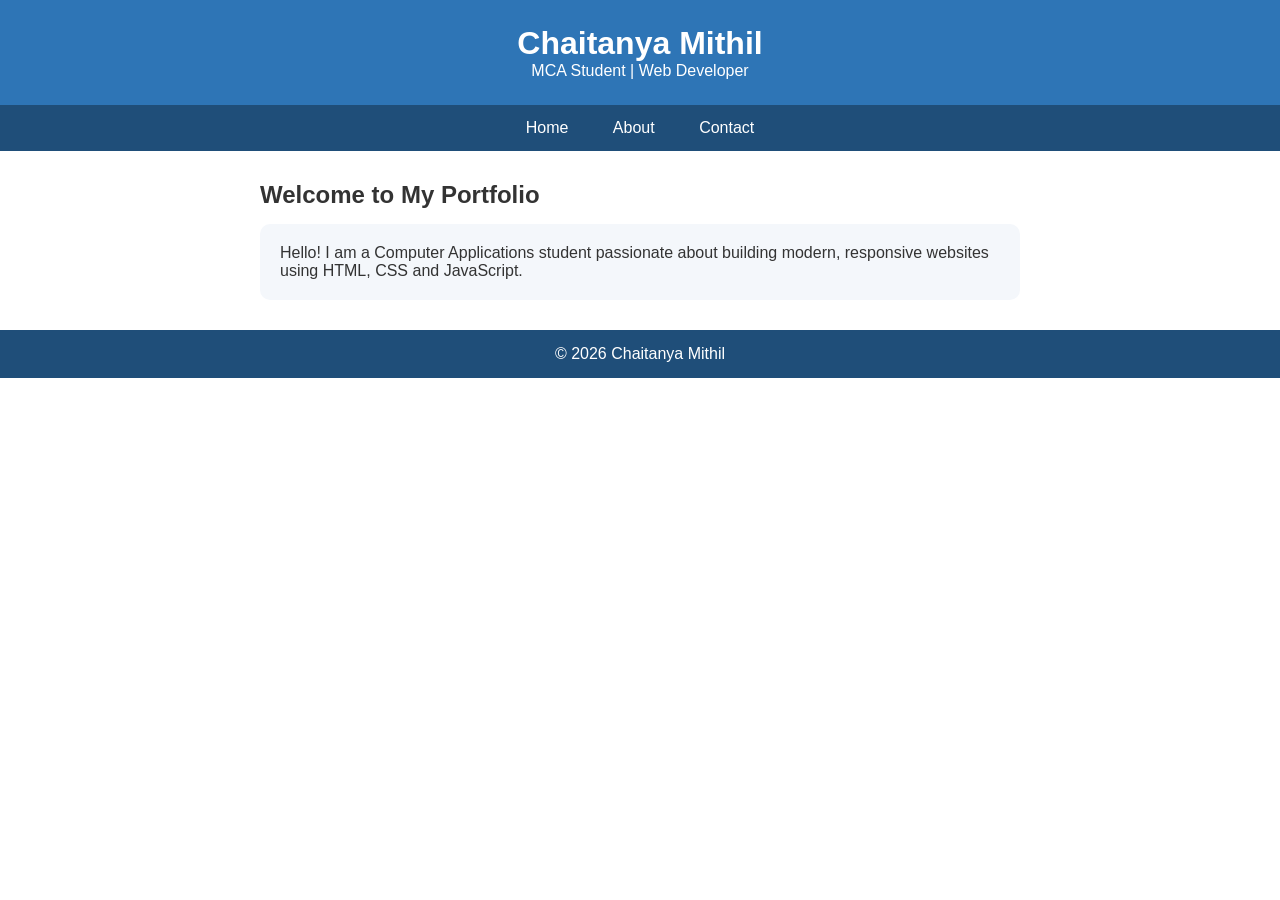
<file: week7/index.html>
<!DOCTYPE html>
<html lang="en">

<head>
    <meta charset="UTF-8">
    <title>Home | My Portfolio</title>
    <link rel="stylesheet" href="styles.css">
</head>

<body>

    <header>
        <h1>Chaitanya Mithil</h1>
        <p>MCA Student | Web Developer</p>
    </header>

    <nav>
        <a href="index.html">Home</a>
        <a href="about.html">About</a>
        <a href="contact.html">Contact</a>
    </nav>

    <div class="section">
        <h2>Welcome to My Portfolio</h2>

        <div class="card">
            <p>
                Hello! I am a Computer Applications student passionate about
                building modern, responsive websites using HTML, CSS and
                JavaScript.
            </p>
        </div>
    </div>

    <footer>
        <p>&copy; 2026 Chaitanya Mithil</p>
    </footer>

</body>

</html>
</file>
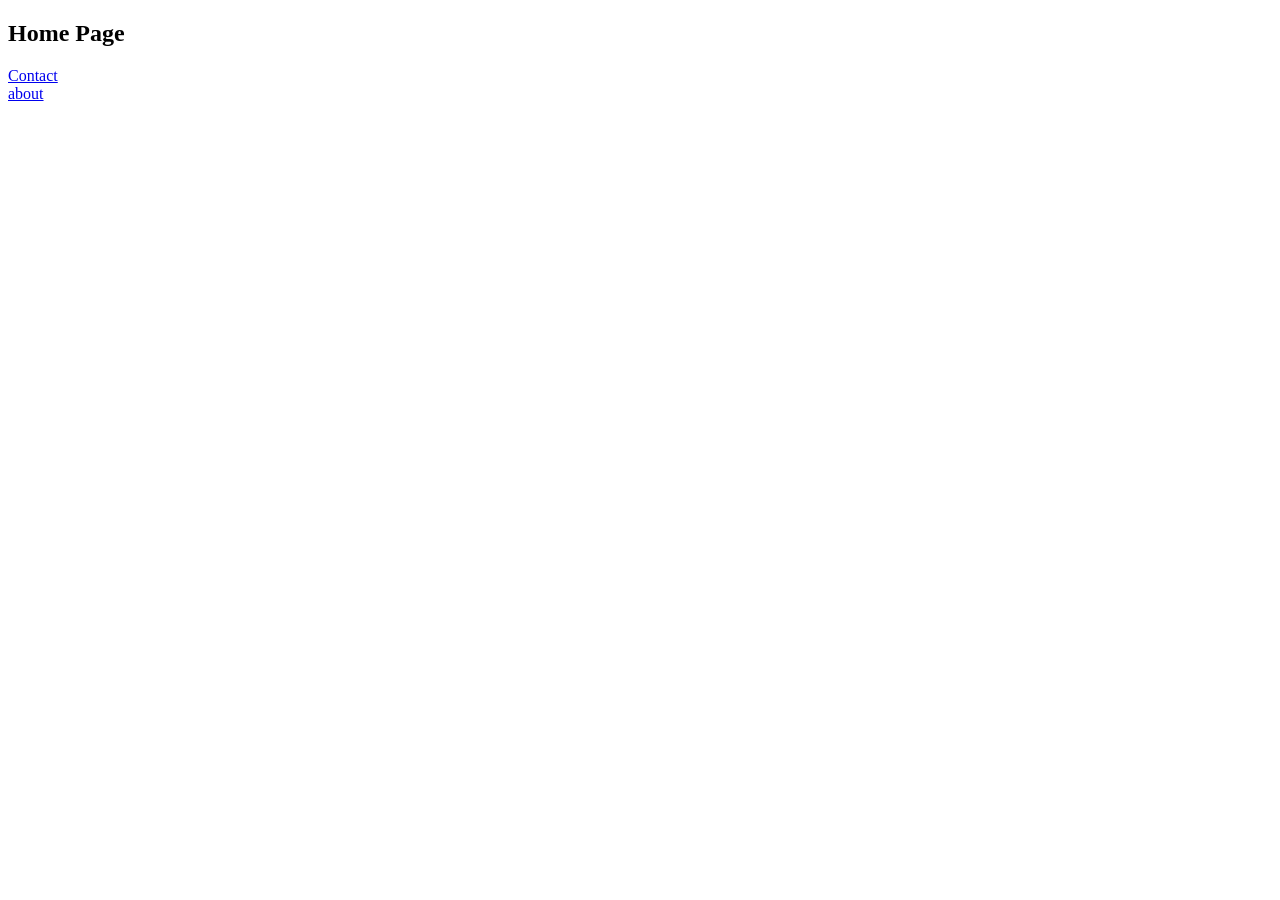
<file: 55_web_technologies/week2/External_links/index.html>
<!DOCTYPE html>
<html lang="en">
<head>
    <meta charset="UTF-8">
    <meta name="viewport" content="width=device-width, initial-scale=1.0">
    <title>Home</title>
</head>
<body>
    <h2>Home Page</h2>
    <a href="contact.html">Contact</a><br>
    <a href="about.html">about</a><br>
</body>
</html>
</file>
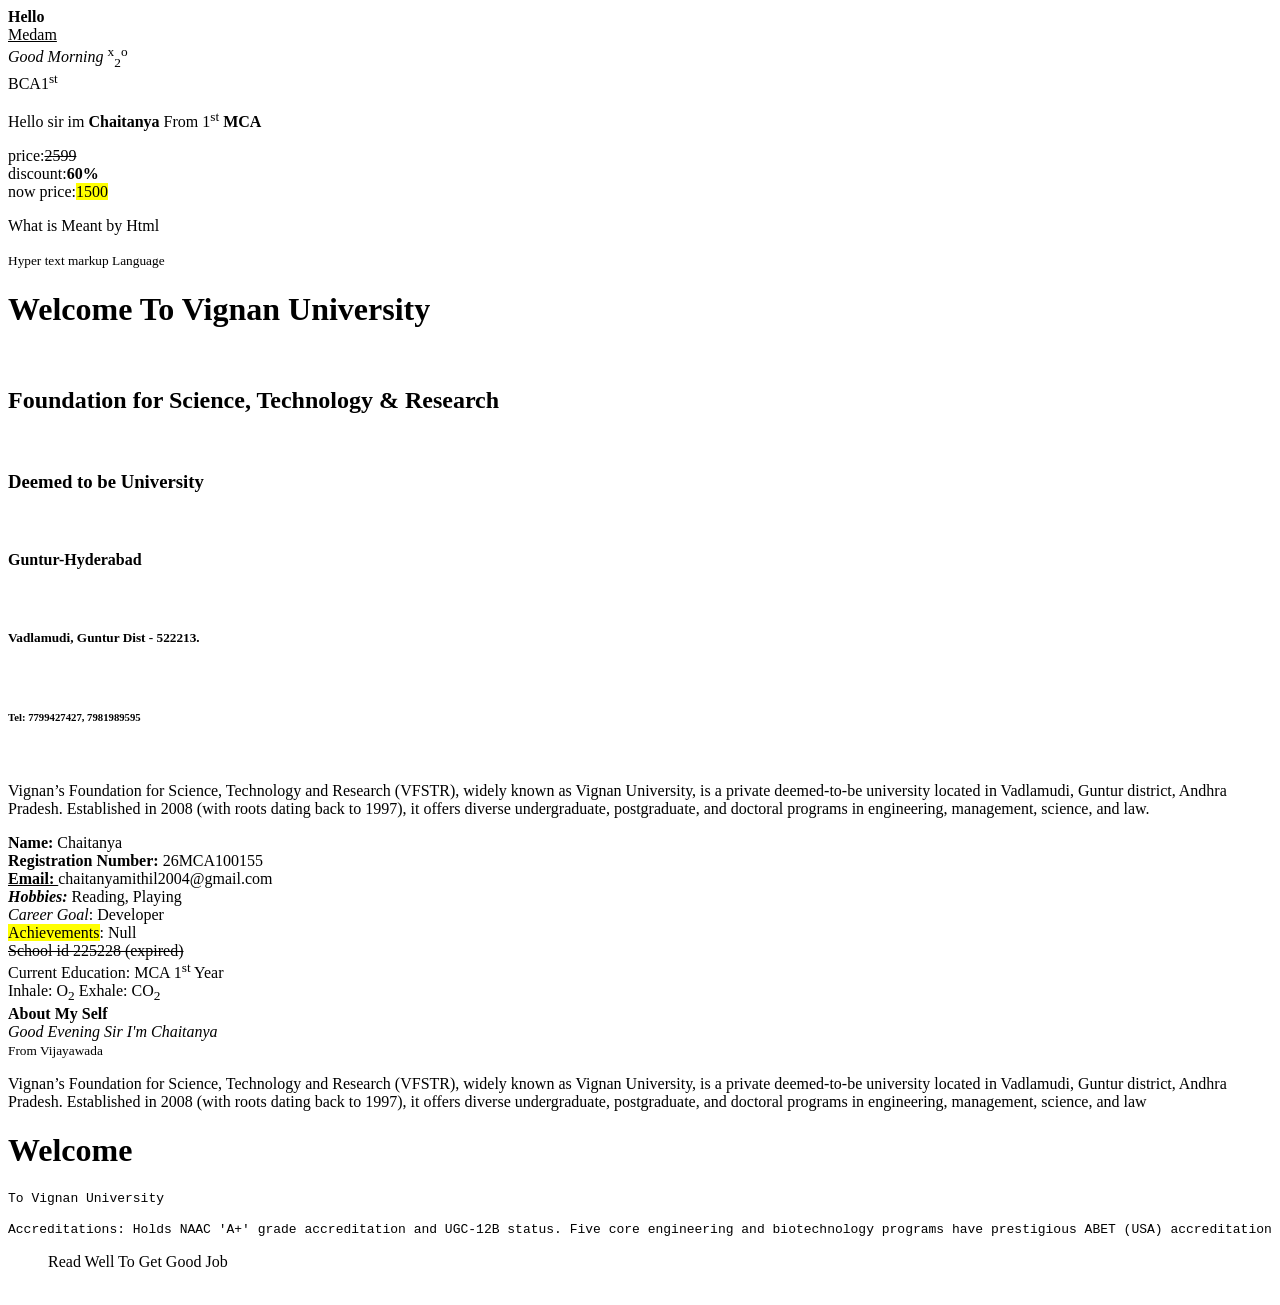
<file: 55_web_technologies/week2/week1&2/index.html>
<!DOCTYPE html>
<html lang="en">
<head>
    <meta charset="UTF-8">
    <meta name="viewport" content="width=device-width, initial-scale=1.0">
    <title>Document</title>
</head>
<body>
<b>Hello</b><br>
<u>Medam</u><br>
<i>Good Morning</i>
<sup>x</sup><sub>2</sub><sup>o</sup><br>
BCA1<sup>st</sup><br>
<p>Hello sir im <b>Chaitanya</b> From 1<sup>st</sup><b> MCA</b></p>
price:<del>2599</del><br>
discount:<b>60%</b><br>
now price:<mark>1500</mark><br>
<p>What is Meant by Html</p>
<small>Hyper text markup Language</small>
<h1>Welcome To Vignan University</h1><br>
<h2>Foundation for Science, Technology & Research</h2><br>
<h3>Deemed to be University</h3><br>
<h4>Guntur-Hyderabad</h4><br>
<h5>Vadlamudi, Guntur Dist - 522213.</h5><br>
<h6>Tel: 7799427427, 7981989595</h6><br>
<p>Vignan’s Foundation for Science, Technology and Research (VFSTR), 
widely known as Vignan University, 
is a private deemed-to-be university located in Vadlamudi, 
Guntur district, Andhra Pradesh. 
Established in 2008 (with roots dating back to 1997), 
it offers diverse undergraduate, postgraduate, and doctoral programs in engineering,
management, science, and law.</p>
<b>Name:</b> Chaitanya<br>
  <b>Registration Number:</b> 26MCA100155 <br>
  <b><u>Email: </u></b>chaitanyamithil2004@gmail.com<br>
  <b><i>Hobbies:</i></b> Reading, Playing<br>
  <i>Career Goal</i>: Developer<br>
  <mark>Achievements</mark>: Null<br>
  <del>School id 225228 (expired)</del><br>
  Current Education: MCA 1<sup>st</sup> Year<br>
  Inhale: O<sub>2</sub> 
  Exhale: CO<sub>2</sub><br>
  <strong>About My Self</strong><br>
  <em>Good Evening Sir I'm Chaitanya</em><br>
  <small>From Vijayawada</small><br>
  <p>Vignan’s Foundation for Science, Technology and Research (VFSTR), widely known as Vignan University, is a private deemed-to-be university located in Vadlamudi, Guntur district, Andhra Pradesh. Established in 2008 (with roots dating back to 1997), it offers diverse undergraduate, postgraduate, and doctoral programs in engineering, management, science, and law</p>
  <h1>Welcome</h1>
  <pre>To Vignan University</pre>
  <code>Accreditations: Holds NAAC 'A+' grade accreditation and UGC-12B status. Five core engineering and biotechnology programs have prestigious ABET (USA) accreditation</code>
  <blockquote> Read Well To Get Good Job</blockquote>
</body>
</html>
</file>
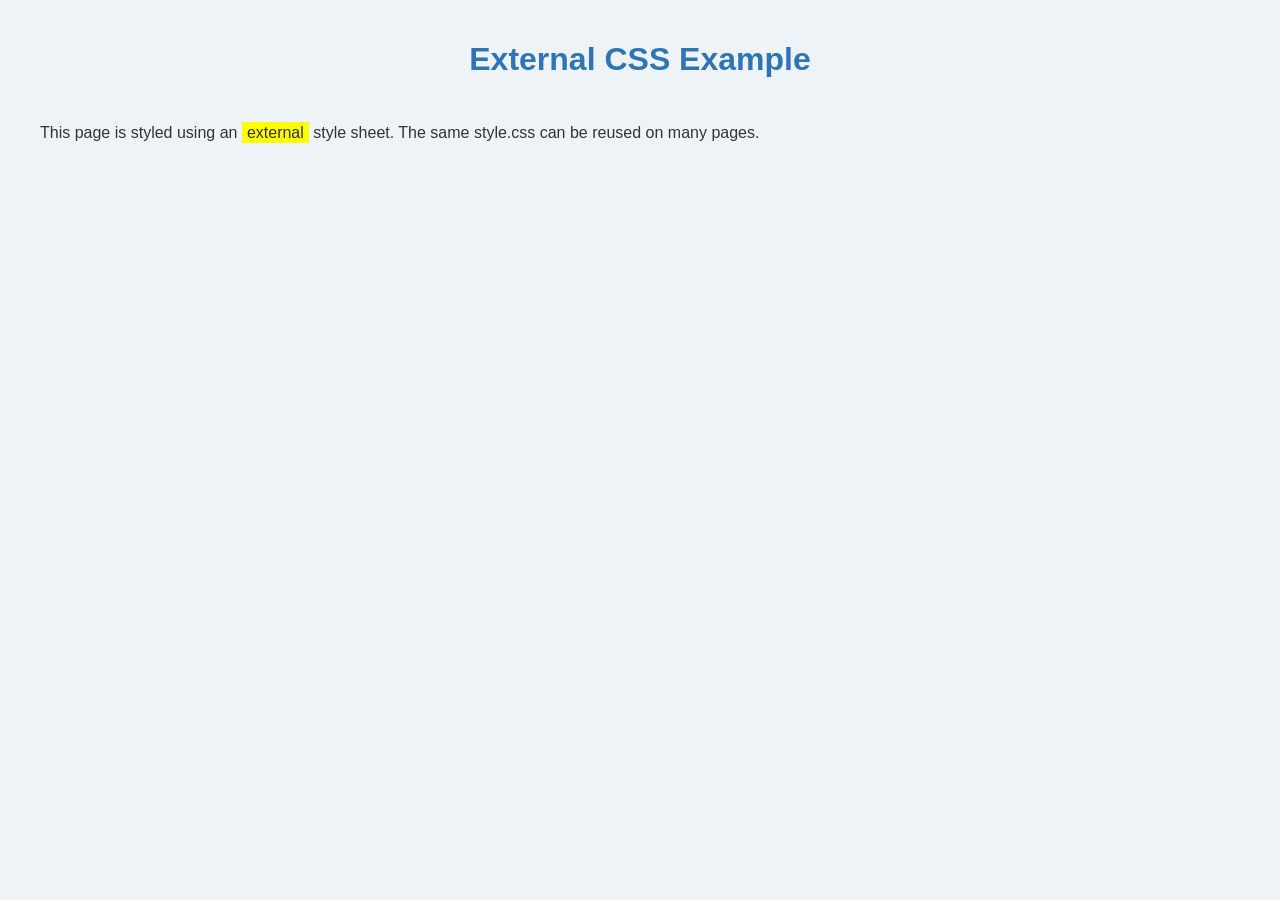
<file: week6/external.html>
<!DOCTYPE html> <html lang="en"> 
    <head>    
        <meta charset="UTF-8">     
        <title>External CSS</title>
        <link rel="stylesheet" href="styles.css"> 
    </head> 
    <body>     
    <h1>External CSS Example</h1>     
    <p>This page is styled using an 
    <span class="highlight">external</span>
    style sheet. The same style.css can be reused on many pages.</p> 
    </body>
</html>
</file>
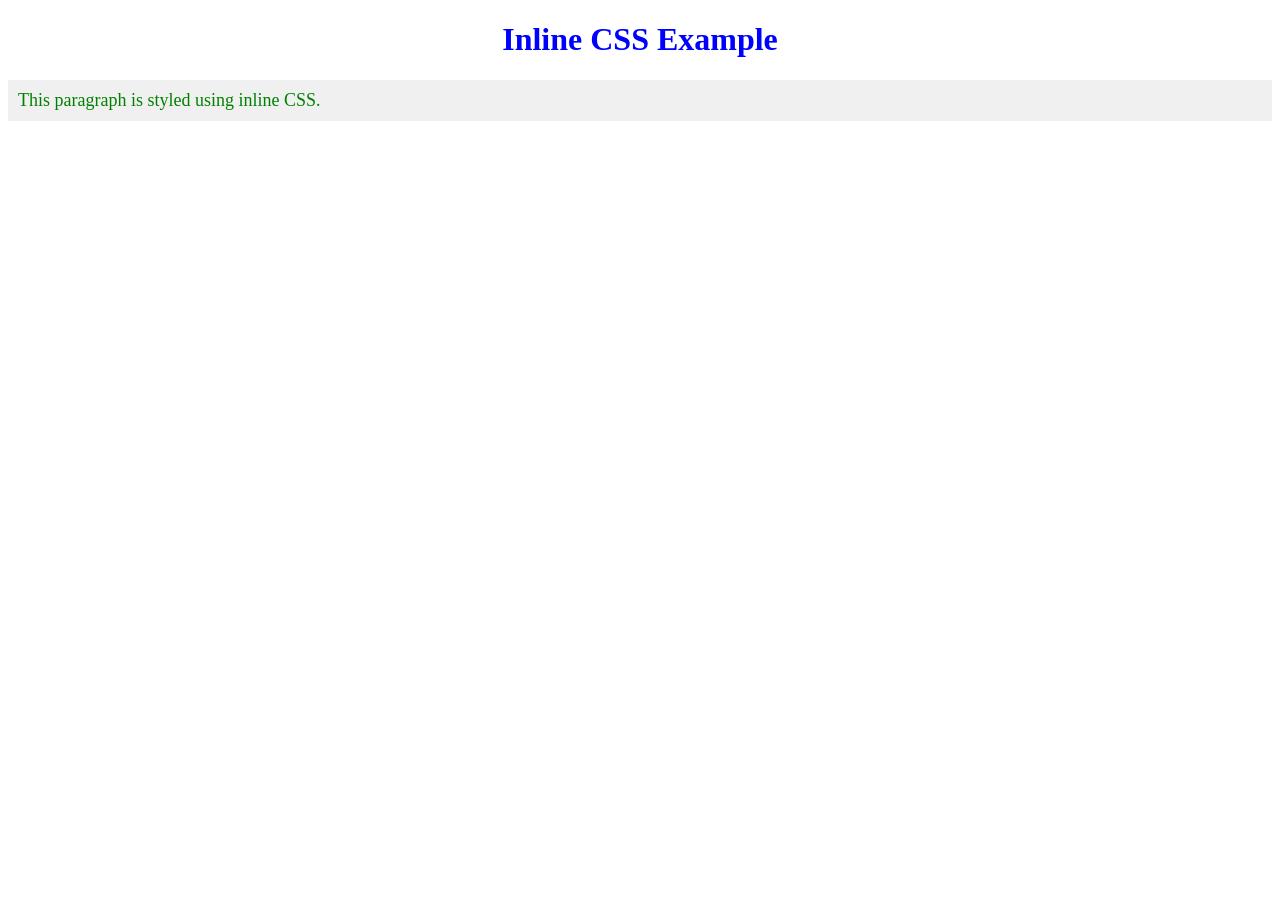
<file: week6/inline.html>
<!DOCTYPE html> <html lang="en">
     <head>     
        <meta charset="UTF-8">     
        <title>Inline CSS</title> 
    </head> 
    <body>     
        <h1 style="color:blue; text-align:center;">Inline CSS Example</h1>     
        <p style="color:green; font-size:18px; background:#f0f0f0; padding:10px;"> 
        This paragraph is styled using inline CSS.</p>
    </body> 
    </html>
</file>
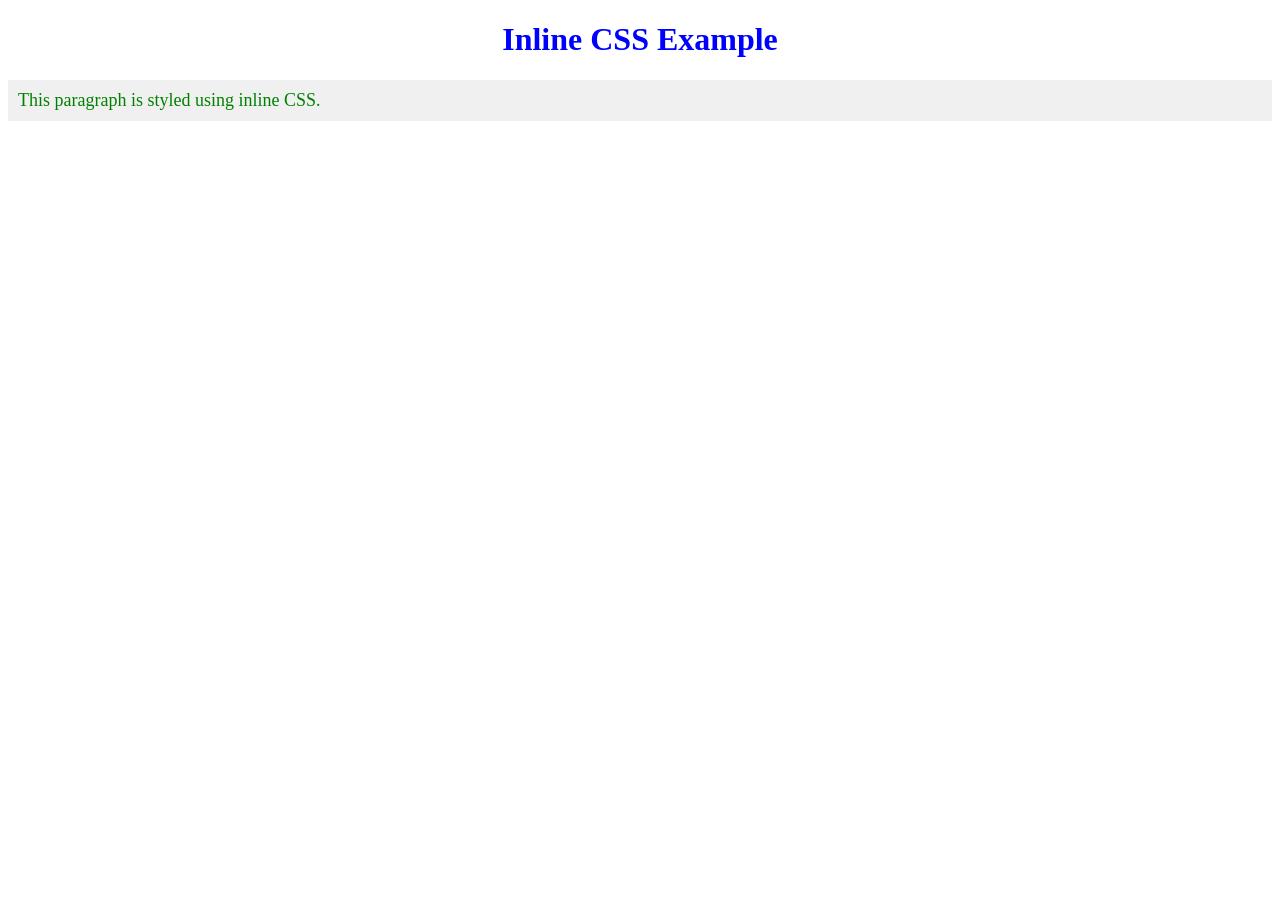
<file: week6/internal.html>
<!DOCTYPE html> <html lang="en"> 
    <head>     
    <meta charset="UTF-8">   
    <title>Inline CSS</title> 
    </head> <body>    
    <h1 style="color:blue; text-align:center;">Inline CSS Example</h1>
    <p style="color:green; font-size:18px; background:#f0f0f0; padding:10px;">
    This paragraph is styled using inline CSS.
    </p> 
    </body> 
</html>
</file>
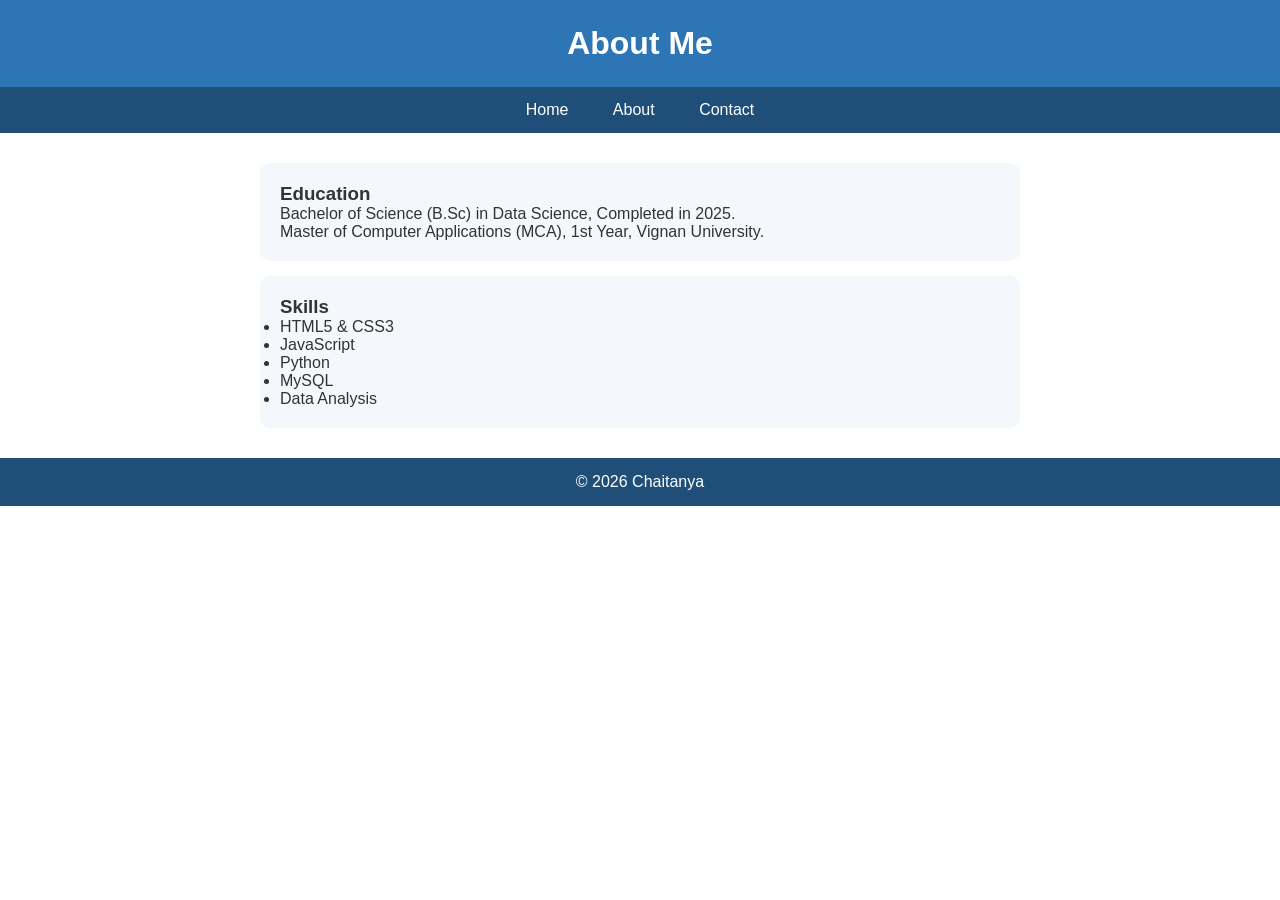
<file: week7/about.html>
<!DOCTYPE html>
<html lang="en">

<head>
    <meta charset="UTF-8">
    <title>About | My Portfolio</title>
    <link rel="stylesheet" href="styles.css">
</head>

<body>

    <header>
        <h1>About Me</h1>
    </header>

    <nav>
        <a href="index.html">Home</a>
        <a href="about.html">About</a>
        <a href="contact.html">Contact</a>
    </nav>

    <div class="section">

        <div class="card">
            <h3>Education</h3>
            <p>Bachelor of Science (B.Sc) in Data Science, Completed in 2025.</p>
            <p>Master of Computer Applications (MCA), 1st Year, Vignan University.</p>
        </div>

        <div class="card">
            <h3>Skills</h3>
            <ul>
                <li>HTML5 &amp; CSS3</li>
                <li>JavaScript</li>
                <li>Python</li>
                <li>MySQL</li>
                <li>Data Analysis</li>
            </ul>
        </div>

    </div>

    <footer>
        <p>&copy; 2026 Chaitanya</p>
    </footer>

</body>

</html>
</file>
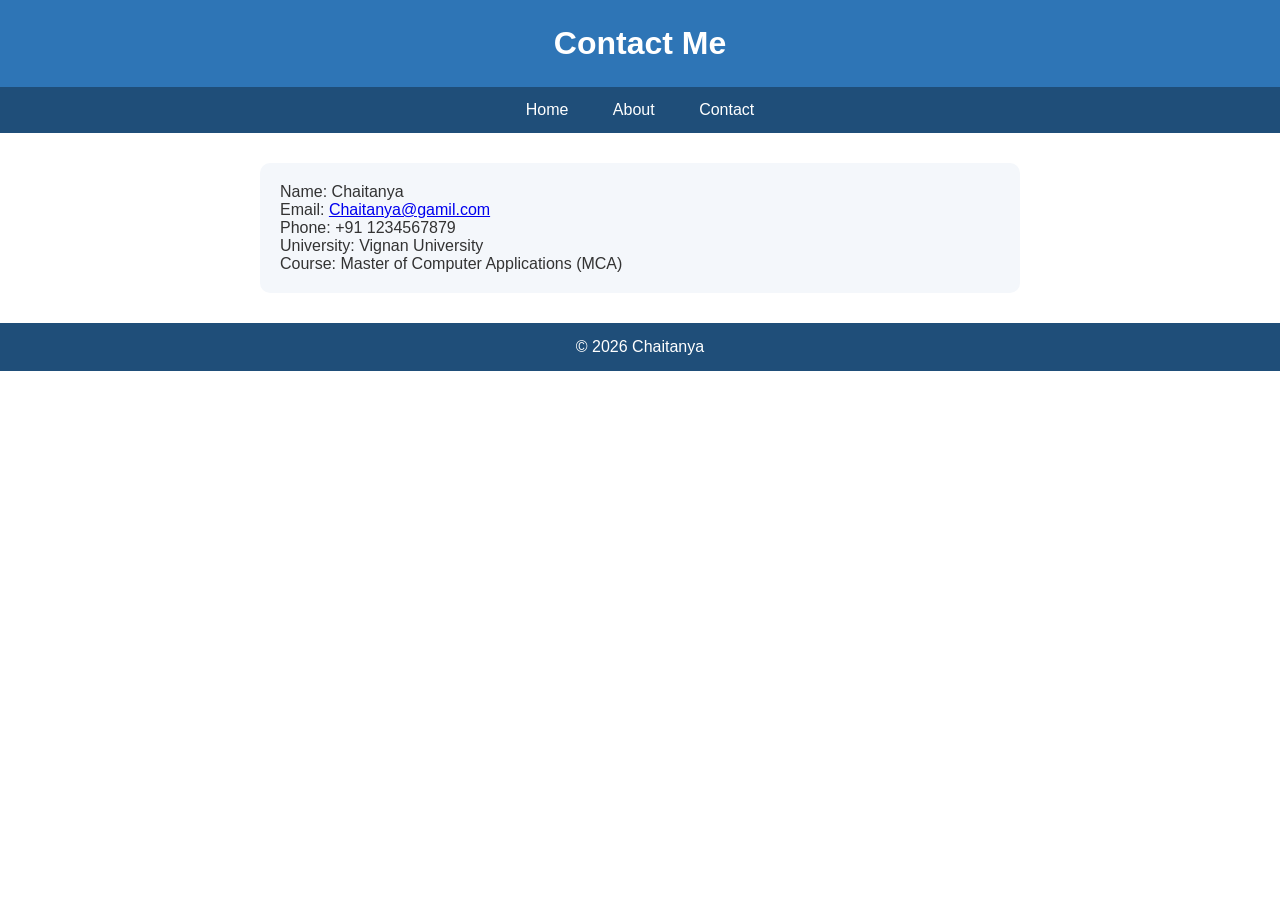
<file: week7/contact.html>
<!DOCTYPE html>
<html lang="en">

<head>
    <meta charset="UTF-8">
    <title>Contact | My Portfolio</title>
    <link rel="stylesheet" href="styles.css">
</head>

<body>

    <header>
        <h1>Contact Me</h1>
    </header>

    <nav>
        <a href="index.html">Home</a>
        <a href="about.html">About</a>
        <a href="contact.html">Contact</a>
    </nav>

    <div class="section">

        <div class="card">

            <p>
                Name: Chaitanya
            </p>

            <p>
                Email:
                <a href="mailto:your-chaitanya@gmail.com">
                    Chaitanya@gamil.com
                </a>
            </p>

            <p>
                Phone: +91 1234567879   
            </p>

            <p>
                University: Vignan University
            </p>

            <p>
                Course: Master of Computer Applications (MCA)
            </p>

        </div>

    </div>

    <footer>
        <p>&copy; 2026 Chaitanya</p>
    </footer>

</body>

</html>
</file>
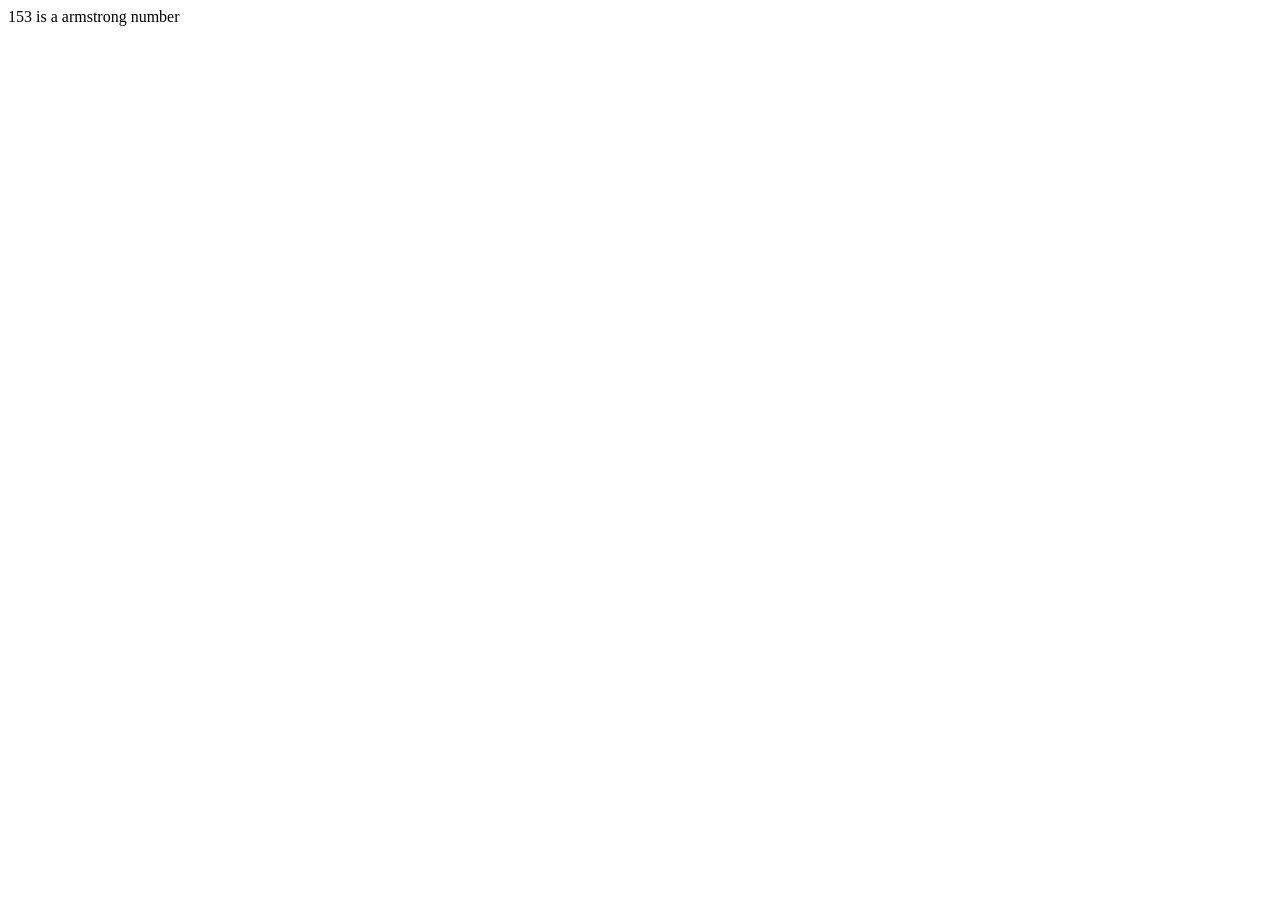
<file: week9/armstrongnumber.html>
<!DOCTYPE html>
<html lang="en">
<head>
    <meta charset="UTF-8">
    <meta name="viewport" content="width=device-width, initial-scale=1.0">
    <title>palindrome Number</title>
</head>
<body>
    <script>
        let number=153;
        let sum=0;
        let temp=number;
        let digits=number.toString().length
        while(temp>0){
            let rem=temp%10;
            sum+=rem**digits;
            temp=Math.floor(temp/10)
        }
        if(number==sum){
            document.write(number+" is a armstrong number");
        }
        else{
            document.write(number+" is not a armstrong number");
        }
    </script>
</body>
</html>
</file>
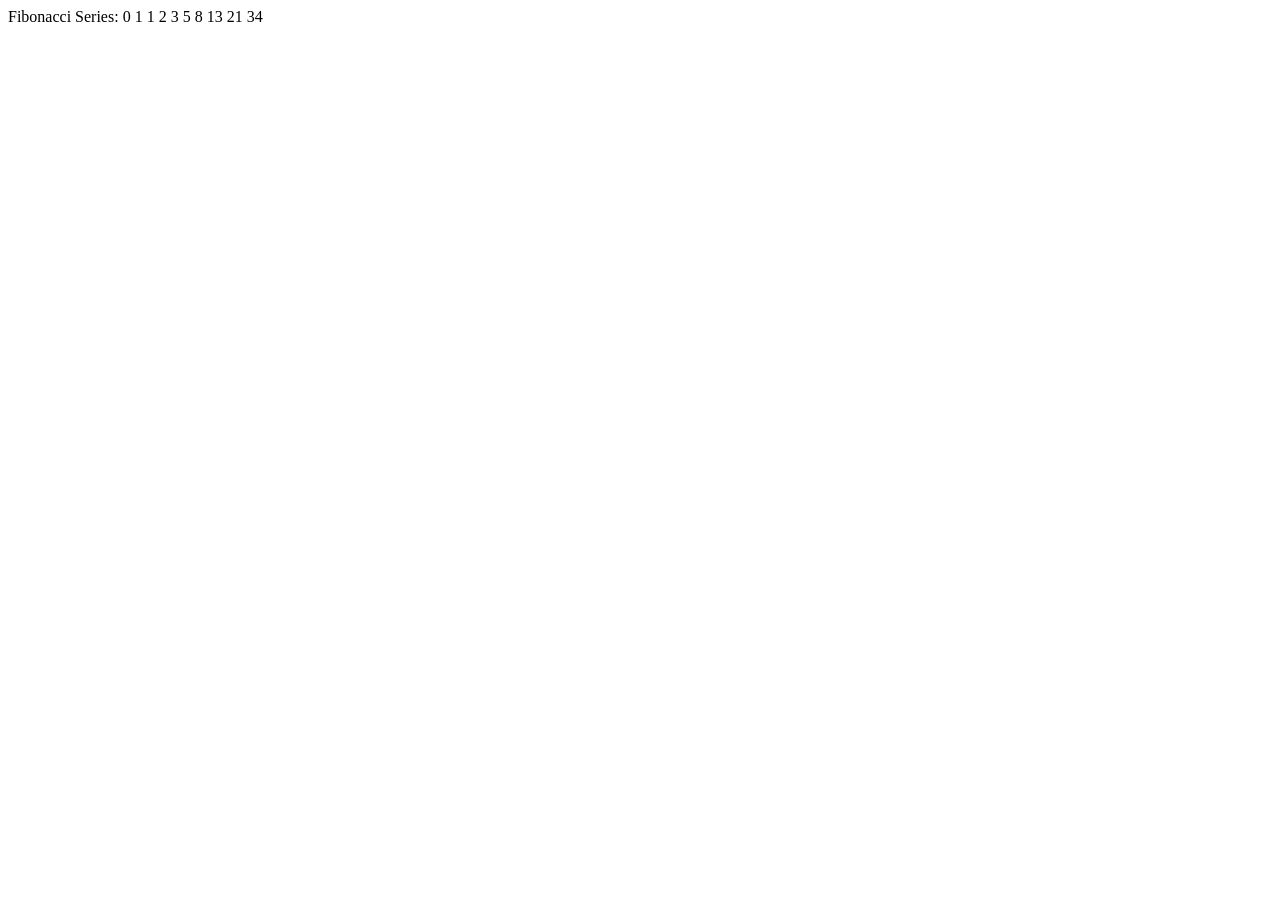
<file: week9/fibnociseries.html>
<!DOCTYPE html>
<html lang="en">
<head>
    <meta charset="UTF-8">
    <meta name="viewport" content="width=device-width, initial-scale=1.0">
    <title>Fibonacci Series</title>
</head>
<body>
    <script>
        let n = 10;
        let a = 0, b = 1;

        document.write("Fibonacci Series: ");

        for (let i = 0; i < n; i++) {
            document.write(a + " ");

            let c = a + b;
            a = b;
            b = c;
        }
    </script>
</body>
</html>
</file>
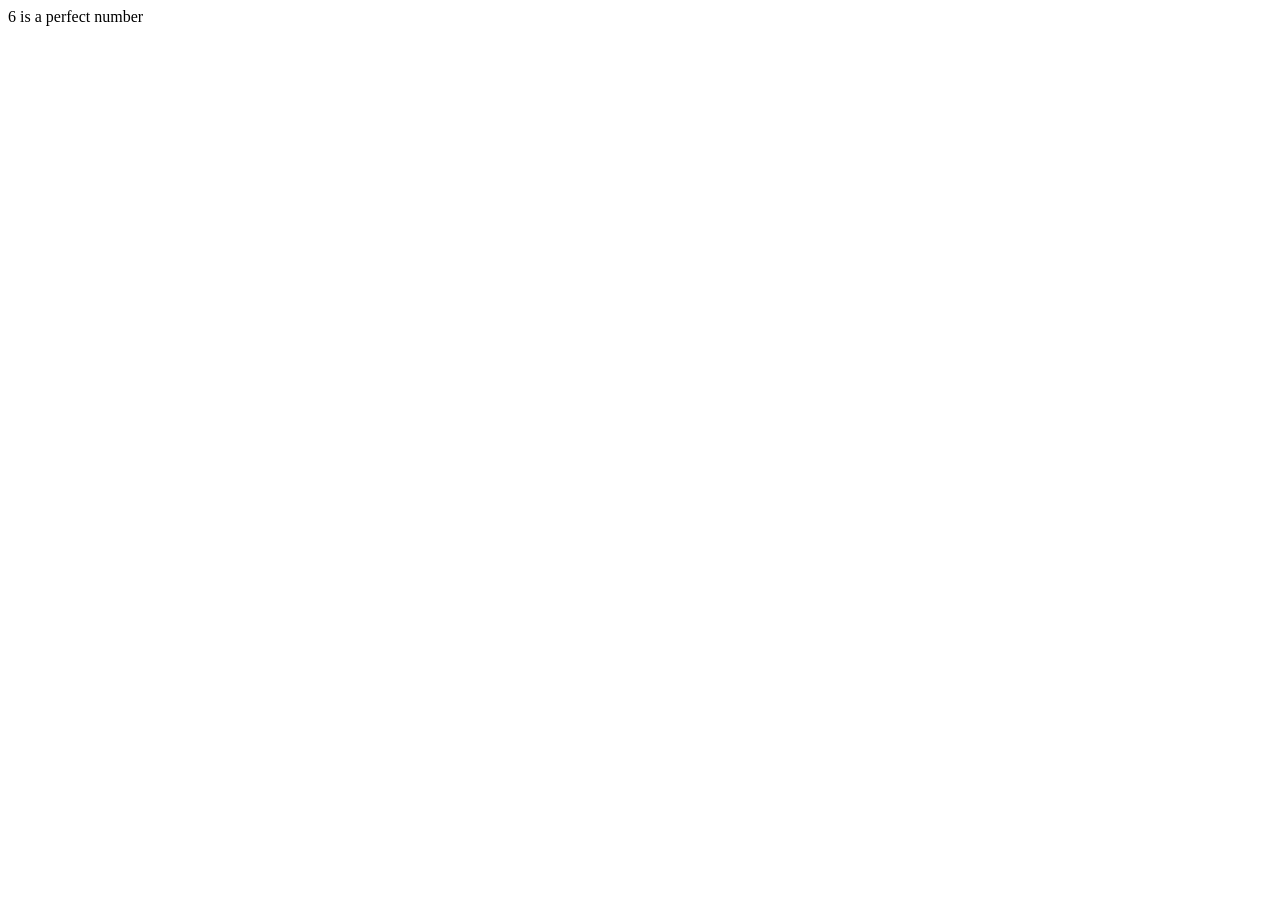
<file: week9/perfectnumber.html>
<!DOCTYPE html>
<html lang="en">
<head>
    <meta charset="UTF-8">
    <meta name="viewport" content="width=device-width, initial-scale=1.0">
    <title>Document</title>
</head>
<body>
    <script>
        let number=6;
        let sum=0;
        for(let i=1;i<=number/2;i++){
            if(number%i==0){
                sum+=i;
            }
        }
        if(sum==number && number>1){
            document.write(number+" is a perfect number");
            }
        else{
            document.write(number+" is not a perfect number");
        }
    </script>
</body>
</html>
</file>
<file: week7/styles.css>
* {
    margin: 0;
    padding: 0;
    box-sizing: border-box;
}

body {
    font-family: 'Segoe UI', Arial, sans-serif;
    color: #333;
}

header {
    background: #2e75b6;
    color: #fff;
    padding: 25px;
    text-align: center;
}

nav {
    background: #1f4e79;
    text-align: center;
}

nav a {
    color: #fff;
    display: inline-block;
    padding: 14px 20px;
    text-decoration: none;
}

nav a:hover {
    background: #2e75b6;
}

.section {
    max-width: 800px;
    margin: 30px auto;
    padding: 0 20px;
}

.card {
    background: #f4f7fb;
    border-radius: 10px;
    padding: 20px;
    margin-top: 15px;
}

footer {
    background: #1f4e79;
    color: #fff;
    text-align: center;
    padding: 15px;
    margin-top: 30px;
}
</file>
<file: week6/styles.css>
/* style.css */ 
body {     font-family: Arial, sans-serif;     
           background: #eef3f8;     
           margin: 0; 
    } 
h1 {       color: #2e75b6;     
           text-align: center;     
           padding: 20px; 
    } 
p {     color: #333;
        font-size: 16px;
        line-height: 1.6;
        margin: 0 40px;
    } 
.highlight {     
        background: yellow;
        padding: 2px 5px;
     }
</file>
